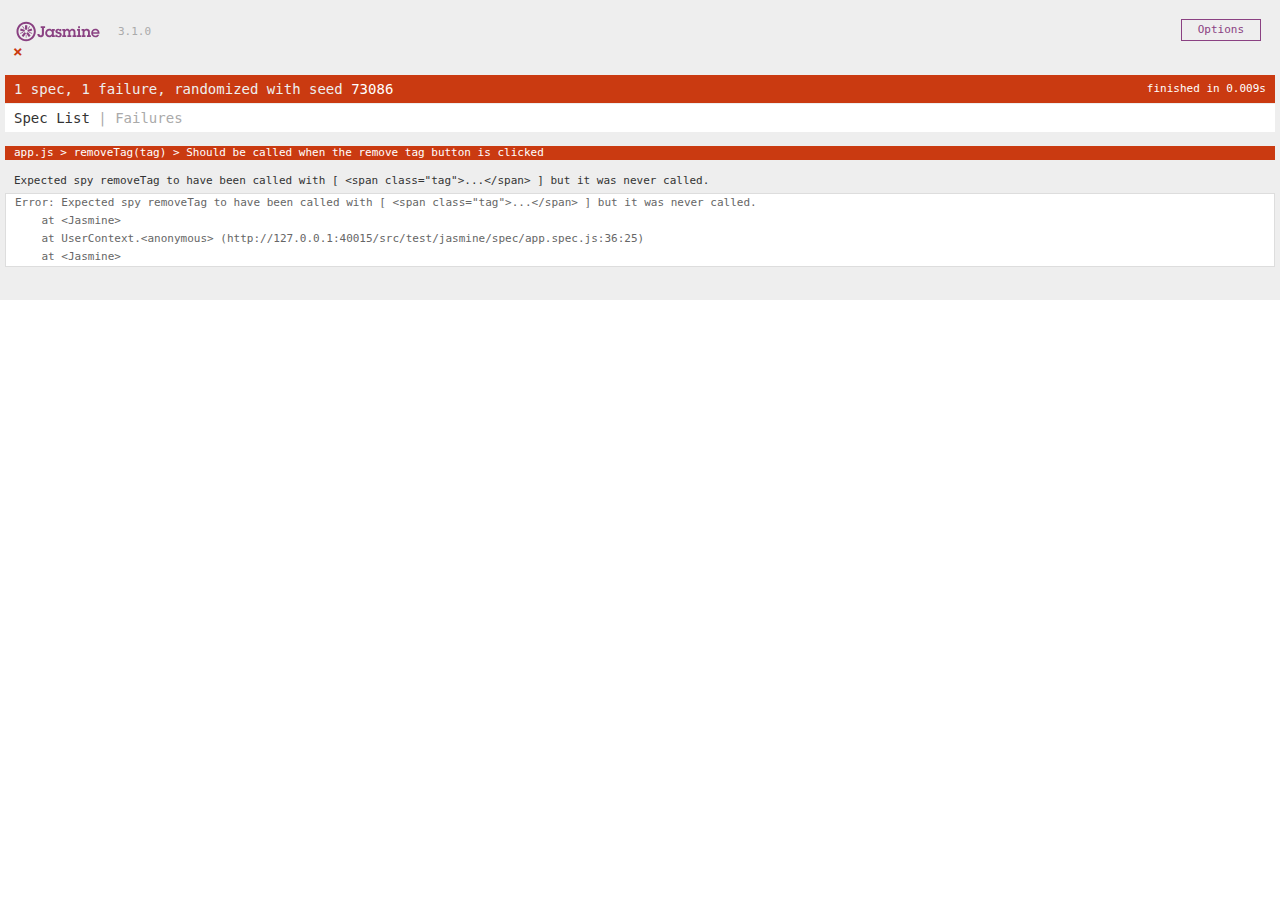
<file: src/test/jasmine/SpecRunner.html>
<!DOCTYPE html>
<html>
<head>
  <meta charset="utf-8">
  <title>Jasmine Spec Runner v3.1.0</title>

  <link rel="shortcut icon" type="image/png" href="lib/jasmine-3.1.0/jasmine_favicon.png">
  <link rel="stylesheet" href="lib/jasmine-3.1.0/jasmine.css">

  <script src="lib/jasmine-3.1.0/jasmine.js"></script>
  <script src="lib/jasmine-3.1.0/jasmine-html.js"></script>
  <script src="lib/jasmine-3.1.0/boot.js"></script>

  <!-- include source files here... -->
  <script src="../../main/resources/static/js/app.js"></script>

  <!-- include spec files here... -->
  <script src="spec/app.spec.js"></script>

</head>

<body>
</body>
</html>
</file>
<file: src/test/jasmine/lib/jasmine-3.1.0/jasmine.css>
body { overflow-y: scroll; }

.jasmine_html-reporter { background-color: #eee; padding: 5px; margin: -8px; font-size: 11px; font-family: Monaco, "Lucida Console", monospace; line-height: 14px; color: #333; }
.jasmine_html-reporter a { text-decoration: none; }
.jasmine_html-reporter a:hover { text-decoration: underline; }
.jasmine_html-reporter p, .jasmine_html-reporter h1, .jasmine_html-reporter h2, .jasmine_html-reporter h3, .jasmine_html-reporter h4, .jasmine_html-reporter h5, .jasmine_html-reporter h6 { margin: 0; line-height: 14px; }
.jasmine_html-reporter .jasmine-banner, .jasmine_html-reporter .jasmine-symbol-summary, .jasmine_html-reporter .jasmine-summary, .jasmine_html-reporter .jasmine-result-message, .jasmine_html-reporter .jasmine-spec .jasmine-description, .jasmine_html-reporter .jasmine-spec-detail .jasmine-description, .jasmine_html-reporter .jasmine-alert .jasmine-bar, .jasmine_html-reporter .jasmine-stack-trace { padding-left: 9px; padding-right: 9px; }
.jasmine_html-reporter .jasmine-banner { position: relative; }
.jasmine_html-reporter .jasmine-banner .jasmine-title { background: url('[data-uri]') no-repeat; background: url('[data-uri]') no-repeat, none; -moz-background-size: 100%; -o-background-size: 100%; -webkit-background-size: 100%; background-size: 100%; display: block; float: left; width: 90px; height: 25px; }
.jasmine_html-reporter .jasmine-banner .jasmine-version { margin-left: 14px; position: relative; top: 6px; }
.jasmine_html-reporter #jasmine_content { position: fixed; right: 100%; }
.jasmine_html-reporter .jasmine-version { color: #aaa; }
.jasmine_html-reporter .jasmine-banner { margin-top: 14px; }
.jasmine_html-reporter .jasmine-duration { color: #fff; float: right; line-height: 28px; padding-right: 9px; }
.jasmine_html-reporter .jasmine-symbol-summary { overflow: hidden; *zoom: 1; margin: 14px 0; }
.jasmine_html-reporter .jasmine-symbol-summary li { display: inline-block; height: 10px; width: 14px; font-size: 16px; }
.jasmine_html-reporter .jasmine-symbol-summary li.jasmine-passed { font-size: 14px; }
.jasmine_html-reporter .jasmine-symbol-summary li.jasmine-passed:before { color: #007069; content: "\02022"; }
.jasmine_html-reporter .jasmine-symbol-summary li.jasmine-failed { line-height: 9px; }
.jasmine_html-reporter .jasmine-symbol-summary li.jasmine-failed:before { color: #ca3a11; content: "\d7"; font-weight: bold; margin-left: -1px; }
.jasmine_html-reporter .jasmine-symbol-summary li.jasmine-excluded { font-size: 14px; }
.jasmine_html-reporter .jasmine-symbol-summary li.jasmine-excluded:before { color: #bababa; content: "\02022"; }
.jasmine_html-reporter .jasmine-symbol-summary li.jasmine-pending { line-height: 17px; }
.jasmine_html-reporter .jasmine-symbol-summary li.jasmine-pending:before { color: #ba9d37; content: "*"; }
.jasmine_html-reporter .jasmine-symbol-summary li.jasmine-empty { font-size: 14px; }
.jasmine_html-reporter .jasmine-symbol-summary li.jasmine-empty:before { color: #ba9d37; content: "\02022"; }
.jasmine_html-reporter .jasmine-run-options { float: right; margin-right: 5px; border: 1px solid #8a4182; color: #8a4182; position: relative; line-height: 20px; }
.jasmine_html-reporter .jasmine-run-options .jasmine-trigger { cursor: pointer; padding: 8px 16px; }
.jasmine_html-reporter .jasmine-run-options .jasmine-payload { position: absolute; display: none; right: -1px; border: 1px solid #8a4182; background-color: #eee; white-space: nowrap; padding: 4px 8px; }
.jasmine_html-reporter .jasmine-run-options .jasmine-payload.jasmine-open { display: block; }
.jasmine_html-reporter .jasmine-bar { line-height: 28px; font-size: 14px; display: block; color: #eee; }
.jasmine_html-reporter .jasmine-bar.jasmine-failed, .jasmine_html-reporter .jasmine-bar.jasmine-errored { background-color: #ca3a11; border-bottom: 1px solid #eee; }
.jasmine_html-reporter .jasmine-bar.jasmine-passed { background-color: #007069; }
.jasmine_html-reporter .jasmine-bar.jasmine-incomplete { background-color: #bababa; }
.jasmine_html-reporter .jasmine-bar.jasmine-skipped { background-color: #bababa; }
.jasmine_html-reporter .jasmine-bar.jasmine-warning { background-color: #ba9d37; color: #333; }
.jasmine_html-reporter .jasmine-bar.jasmine-menu { background-color: #fff; color: #aaa; }
.jasmine_html-reporter .jasmine-bar.jasmine-menu a { color: #333; }
.jasmine_html-reporter .jasmine-bar a { color: white; }
.jasmine_html-reporter.jasmine-spec-list .jasmine-bar.jasmine-menu.jasmine-failure-list, .jasmine_html-reporter.jasmine-spec-list .jasmine-results .jasmine-failures { display: none; }
.jasmine_html-reporter.jasmine-failure-list .jasmine-bar.jasmine-menu.jasmine-spec-list, .jasmine_html-reporter.jasmine-failure-list .jasmine-summary { display: none; }
.jasmine_html-reporter .jasmine-results { margin-top: 14px; }
.jasmine_html-reporter .jasmine-summary { margin-top: 14px; }
.jasmine_html-reporter .jasmine-summary ul { list-style-type: none; margin-left: 14px; padding-top: 0; padding-left: 0; }
.jasmine_html-reporter .jasmine-summary ul.jasmine-suite { margin-top: 7px; margin-bottom: 7px; }
.jasmine_html-reporter .jasmine-summary li.jasmine-passed a { color: #007069; }
.jasmine_html-reporter .jasmine-summary li.jasmine-failed a { color: #ca3a11; }
.jasmine_html-reporter .jasmine-summary li.jasmine-empty a { color: #ba9d37; }
.jasmine_html-reporter .jasmine-summary li.jasmine-pending a { color: #ba9d37; }
.jasmine_html-reporter .jasmine-summary li.jasmine-excluded a { color: #bababa; }
.jasmine_html-reporter .jasmine-description + .jasmine-suite { margin-top: 0; }
.jasmine_html-reporter .jasmine-suite { margin-top: 14px; }
.jasmine_html-reporter .jasmine-suite a { color: #333; }
.jasmine_html-reporter .jasmine-failures .jasmine-spec-detail { margin-bottom: 28px; }
.jasmine_html-reporter .jasmine-failures .jasmine-spec-detail .jasmine-description { background-color: #ca3a11; color: white; }
.jasmine_html-reporter .jasmine-failures .jasmine-spec-detail .jasmine-description a { color: white; }
.jasmine_html-reporter .jasmine-result-message { padding-top: 14px; color: #333; white-space: pre; }
.jasmine_html-reporter .jasmine-result-message span.jasmine-result { display: block; }
.jasmine_html-reporter .jasmine-stack-trace { margin: 5px 0 0 0; max-height: 224px; overflow: auto; line-height: 18px; color: #666; border: 1px solid #ddd; background: white; white-space: pre; }
</file>
